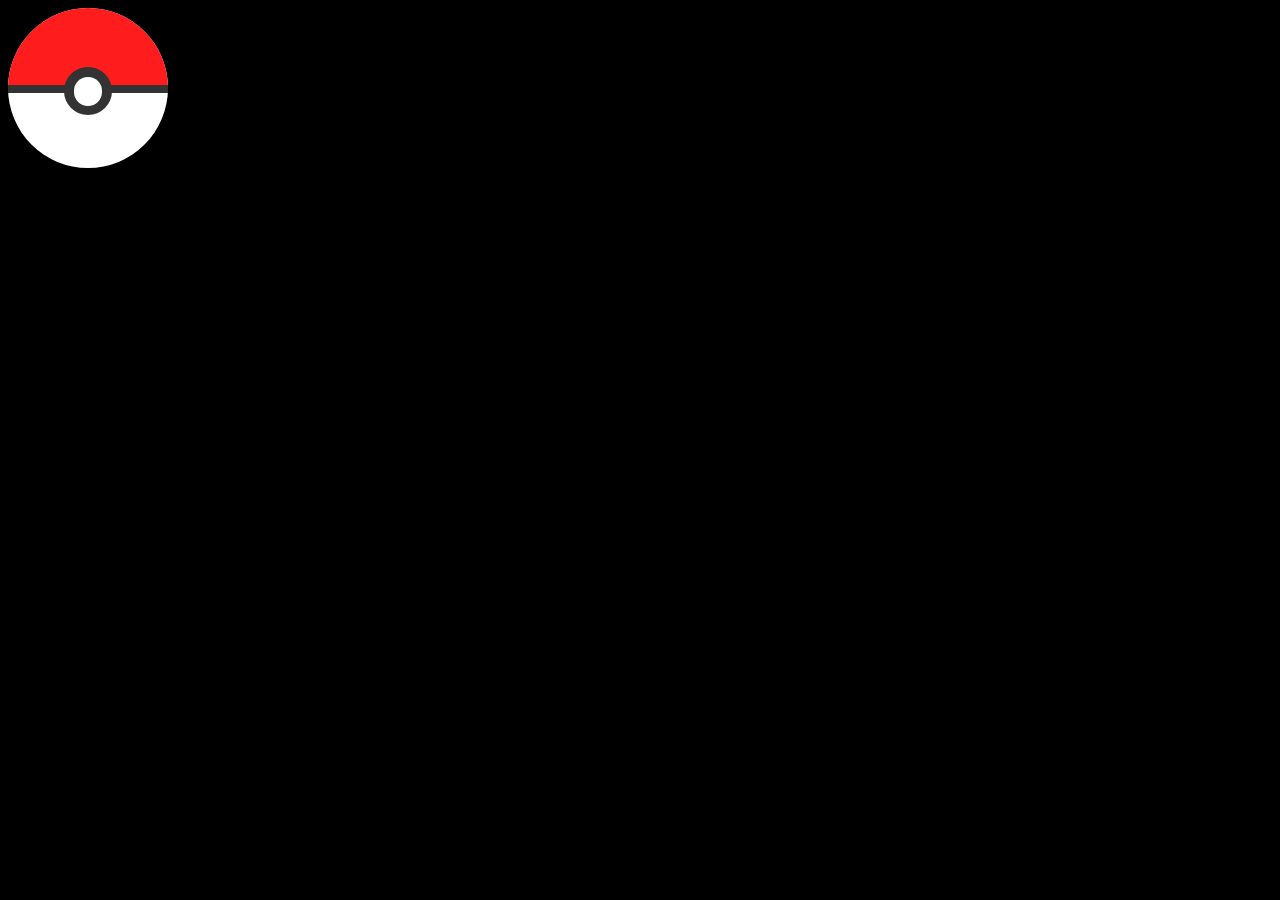
<file: Pokebola/index.html>
<!DOCTYPE html>
<html lang="en">
<head>
    <meta charset="UTF-8">
    <meta name="viewport" content="width=device-width, initial-scale=1.0">
    <title>Pokébola</title>
    <link rel="stylesheet" type="text/css" href="CSS/main.css">
</head>
<body>
    <div class="pokebola">
        <div class="detalle"></div>
    </div>
    
</body>
</html>
</file>
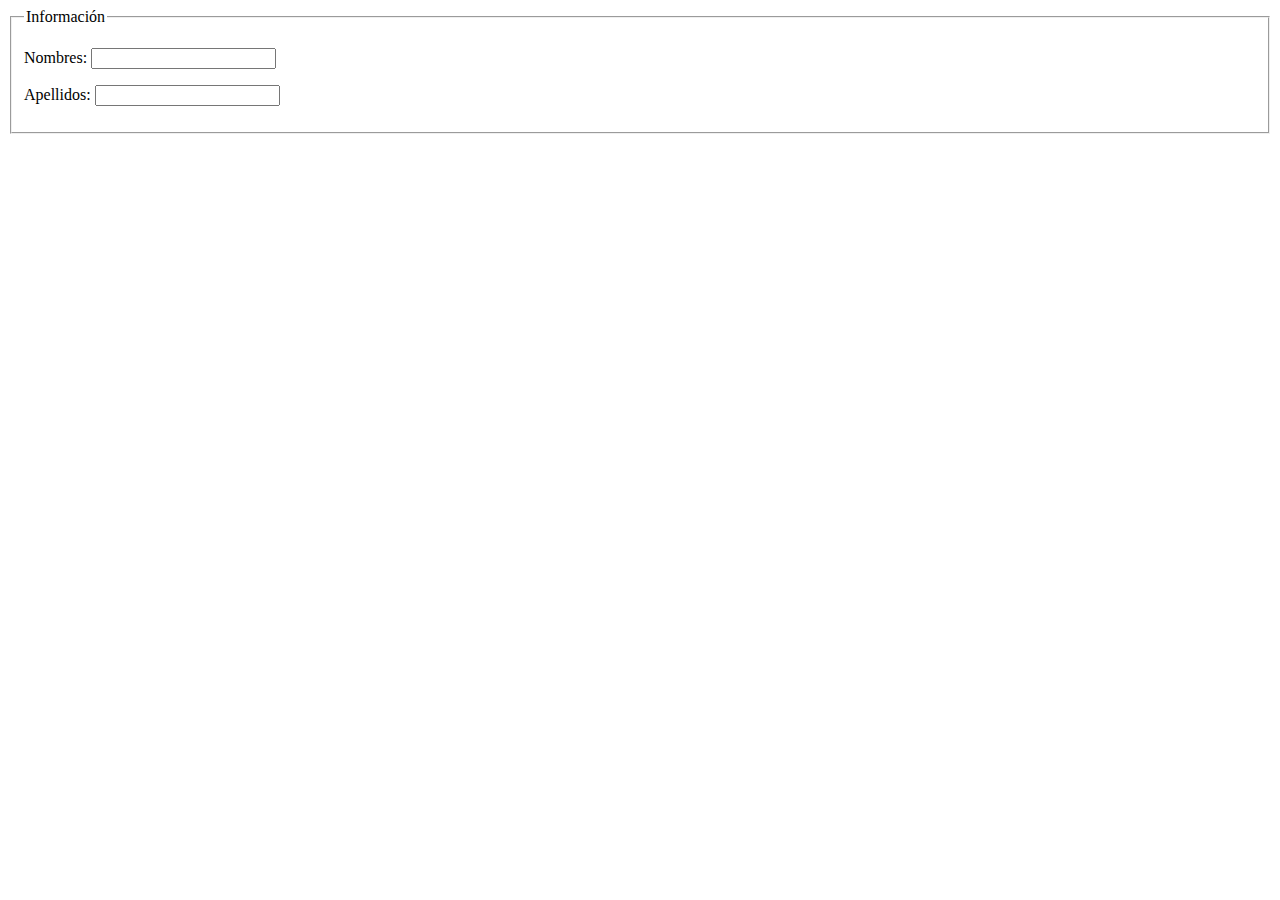
<file: formularios.html>
<!DOCTYPE html>
<html lang="es">
    <head>
        <meta charset="UTF-8">
        <TITLE>Formularios</TITLE>
    </head>
    <body>

        <form action="login.php" method="post">
            <fieldset>
                <legend>Información</legend>
        <p>
            <label for="first-name">Nombres:</label>
            <input type="text" id="first-name">
        </p>
        <p>
            <label for="last-name">Apellidos:</label>
            <input type="text" id="last-name">
        </p>
    </fieldset>
  </form>

    </body>
</html>
</file>
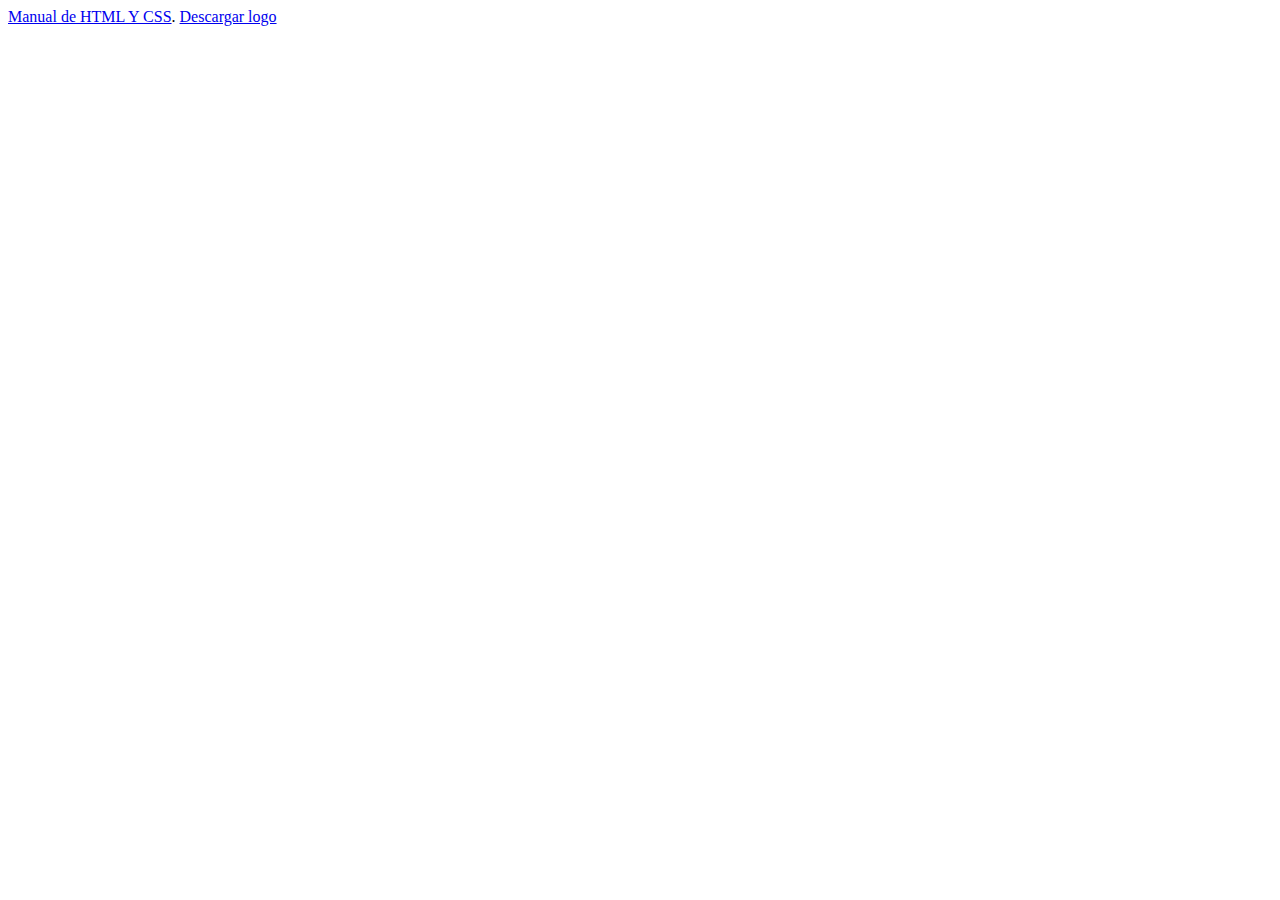
<file: Fundamentos index.html>
<!DOCTYPE html>
<html lang="en">
<head>
    <meta charset="UTF-8">

    <title>Document</title>
</head>
<body>

    <a href="index.html">Manual de HTML Y CSS</a>. <a href="https://devcode.la/static/logo.png" download>Descargar logo</a>


    
</body>
</html>
</file>
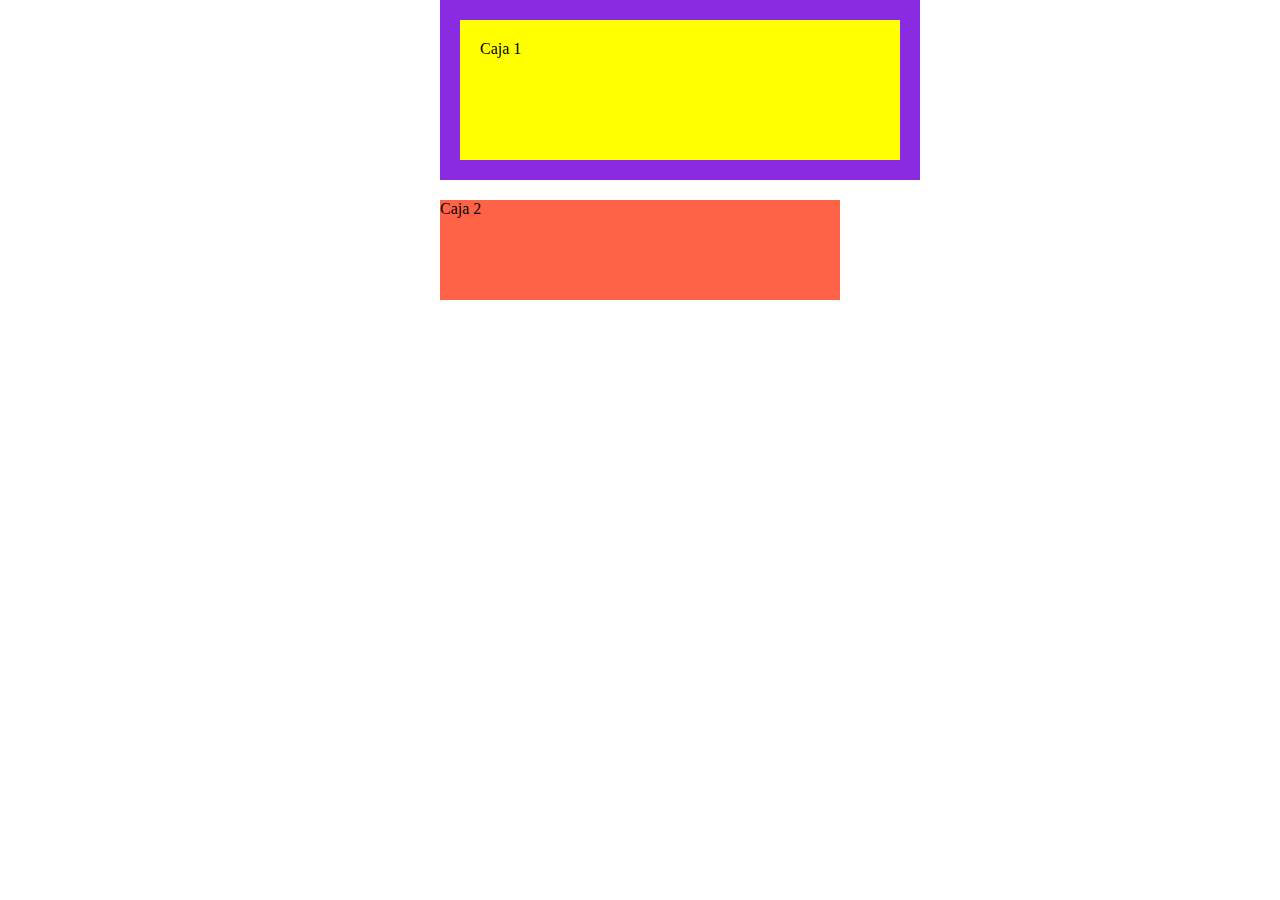
<file: html1.html>
<!DOCTYPE html>
<html>
<head>
<meta charset="utf-8">
<title>Modelo de caja</title>
<link rel="stylesheet" type="text/css" href="style.css">
</head>

<body>
<div class="caja1">
    Caja 1
</div>
<div class="caja2">
Caja 2
</div>

</body>
</html>
</file>
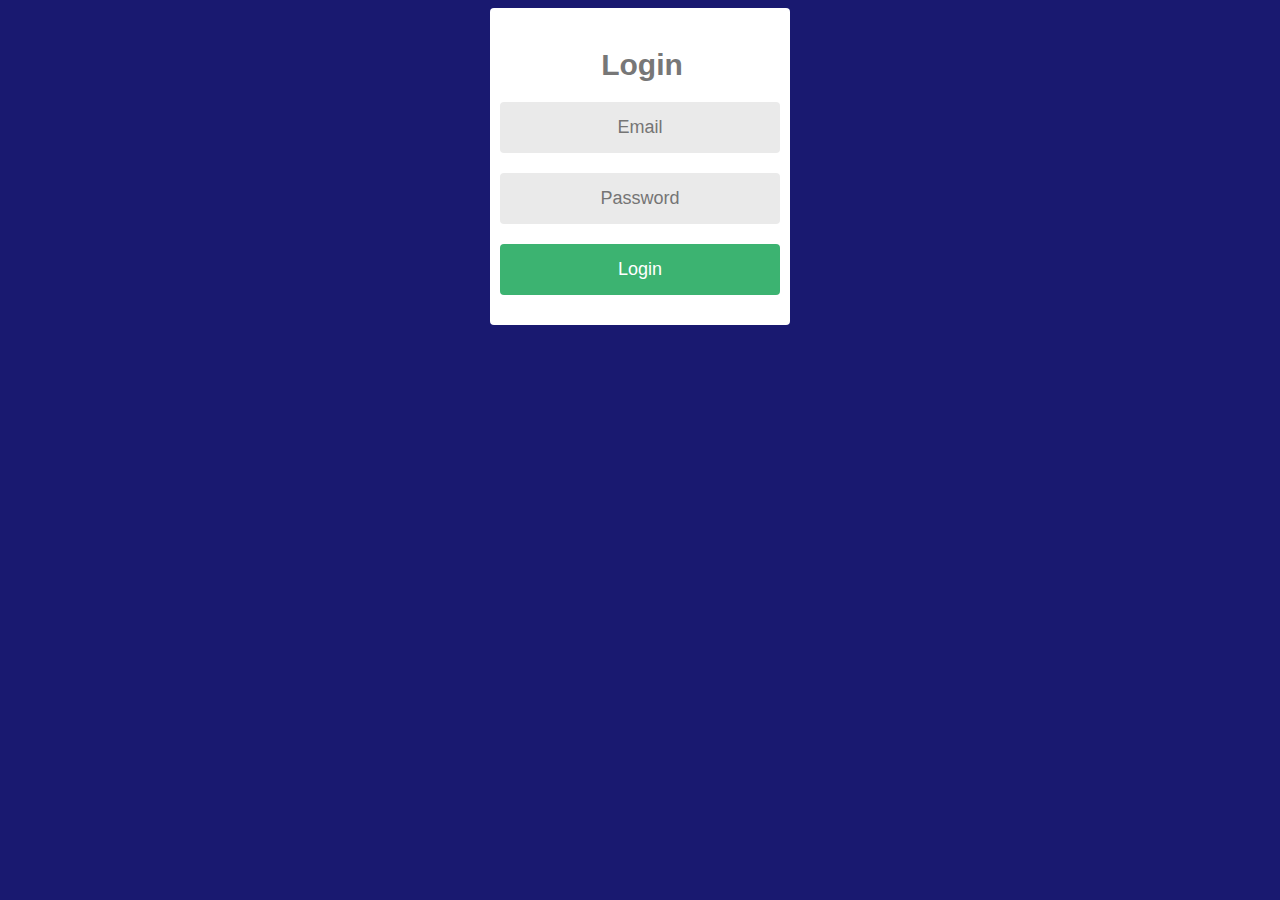
<file: login-final.html>
<!DOCTYPE html>
<html lang="es">
    <head>
        <meta charset="UTF-8">
        <TITLE>Login Form</TITLE>
        <link rel="stylesheet" href="stylelogin-final.css">
    </head>
    <body>

        <form action="login.php" method="post">
            <fieldset>
                <legend>Login</legend>
        
            <input type="email" name="e" placeholder="Email" id="email" required>
        
            <input type="password" name="p" placeholder="Password" id="password">
       
            <input type="submit" value="Login">
   
    </fieldset>
  </form>

    </body>
</html>
</file>
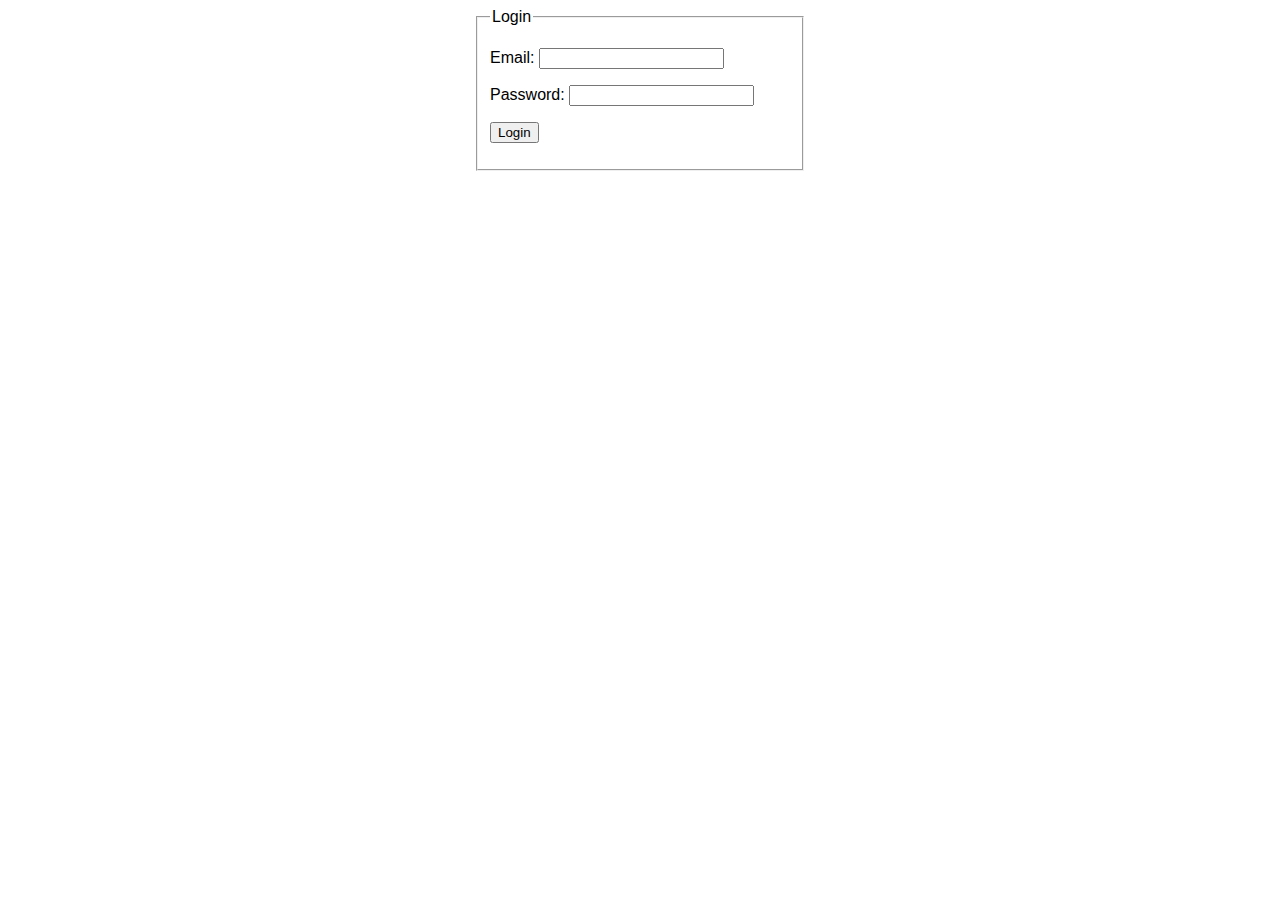
<file: login.html>
<!DOCTYPE html>
<html lang="es">
    <head>
        <meta charset="UTF-8">
        <TITLE>Login Form</TITLE>
        <link rel="stylesheet" href="stylelogin.css">
    </head>
    <body>

        <form action="login.php" method="post">
            <fieldset>
                <legend>Login</legend>
        <p>
            <label for="email">Email:</label>
            <input type="email" name="e" id="email">
        </p>
        <p>
            <label for="password">Password:</label>
            <input type="password" name="p" id="password">
        </p>
        <p>
            <input type="submit" value="Login">
        </p>
    </fieldset>
  </form>

    </body>
</html>
</file>
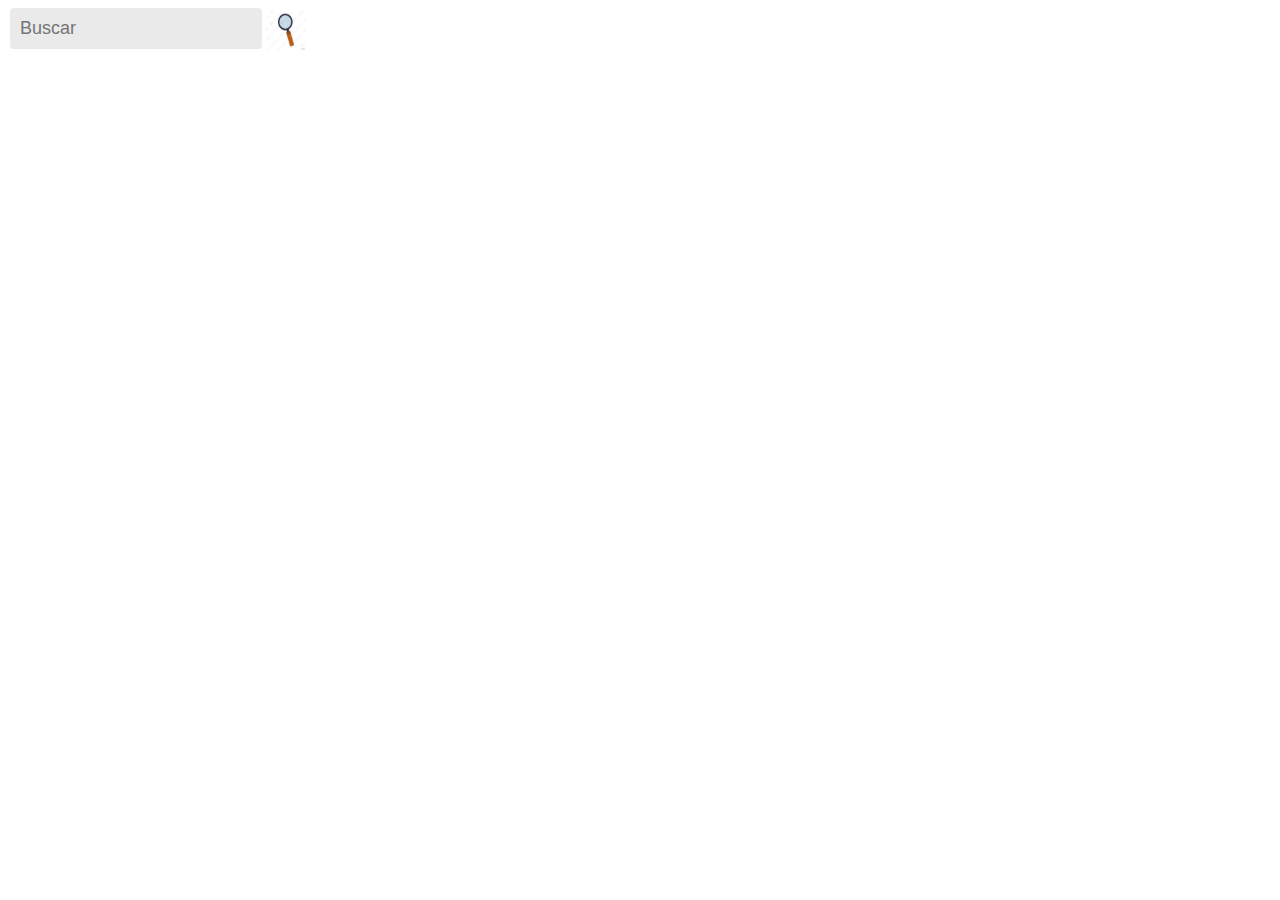
<file: search-form.html>
<!DOCTYPE html>
<html lang="es">
    <head>
        <meta charset="UTF-8">
        <title>Search Form</title>
        <link rel="stylesheet" href="style-search-form.css">
    </head>
    <body>
        <form action="search.php" method="get">
            <fieldset>
                <input type="search" name="search" placeholder="Buscar">
                <input type="image" src="[data-uri]">
            </fieldset>
        </form>
    </body>
</html>
</file>
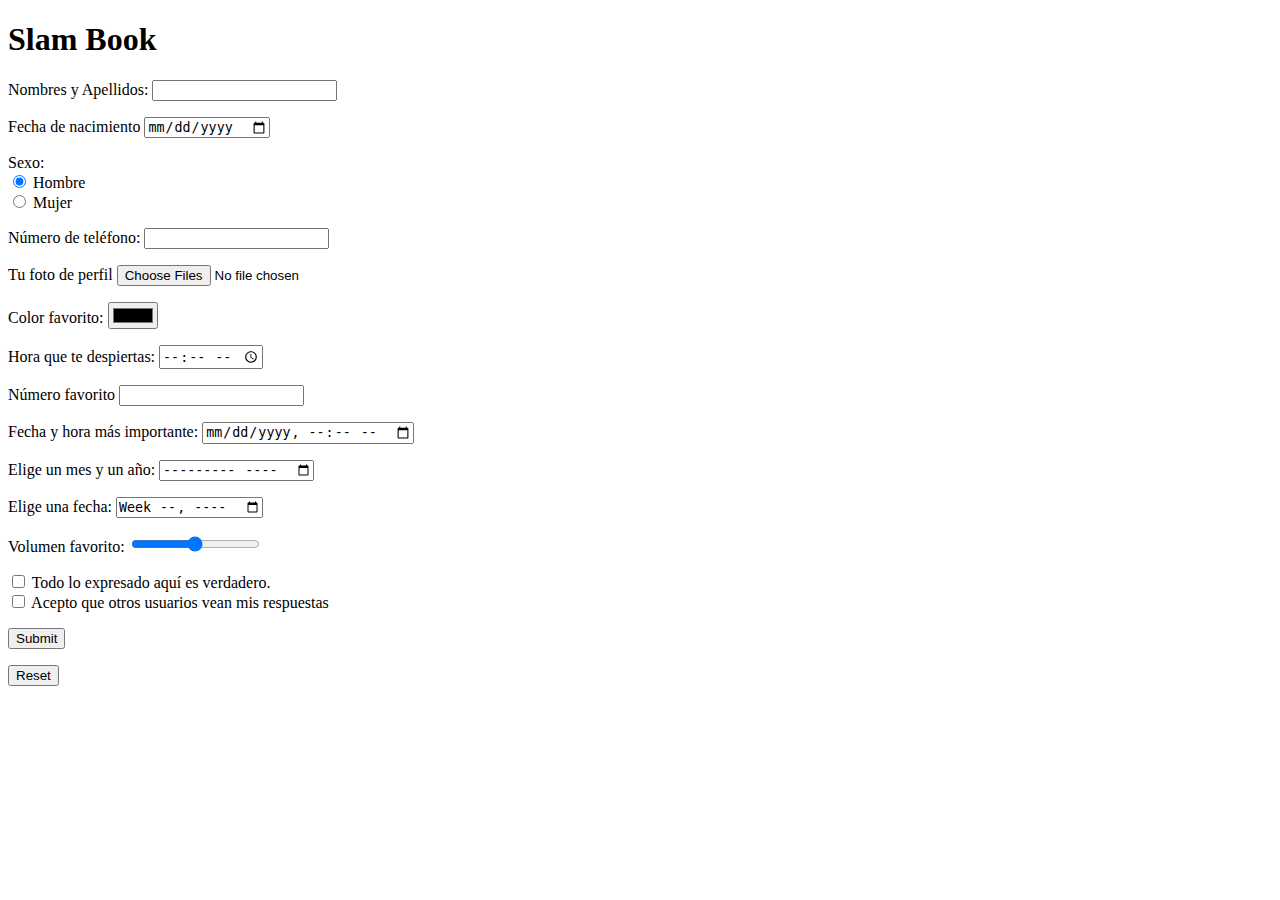
<file: slambook.html>
<!DOCTYPE html>
<html lang="es">
    <head>
        <meta charset="UTF-8">
        <title>Slambook</title>
        <link rel="stylesheet" href="slambook.css">
    </head>
    <body>
        <form action="enviar.php" method="post">
        <h1>Slam Book</h1>
        <section id="preguntas">
            <p>
                <label for="name">Nombres y Apellidos:</label>
                <input type="text" name="nombres" id="name">
            </p>
            <p>
                <label for="birth">Fecha de nacimiento</label>
                <input type="date" name="nacimiento" id="birth">
            </p>
            <fieldset>
                <legend>Sexo:</legend>
                <ul>
                    <li>
                        <label>
                            <input type="radio" name="sexo" value="hombre" checked>
                            Hombre
                        </label>
                    </li>
                    <li>
                        <label>
                            <input type="radio" name="sexo" value="mujer">
                            Mujer
                        </label>
                    </li>
                </ul>
                
            </fieldset>
            <p>
                <label for="phone">Número de teléfono:</label>
                <input type="tel" name="telefono" id="phone" min="4" max="8" step="2">
            </p>
            <p>
                <label for="photo">Tu foto de perfil</label>
                <input type="file" name="foto" id="photo" multiple accept="image/*, video/*">
            </p>
            <p>
                <label for="color">Color favorito:</label>
                <input type="color" name="color" id="color">
            </p>
            <p>
                <label for="hour">Hora que te despiertas:</label>
                <input type="time" name="hora" id="hour">
            </p>
            <p>
                <label for="number">Número favorito</label>
                <input type="number" name="number" id="number">
            </p>
            <p>
                <label for="mydatetimelocal">Fecha y hora más importante:</label>
                <input type="datetime-local" name="fechayhora" id="mydatetimelocal">
            </p>
            <p>
                <label for="month">Elige un mes y un año:</label>
                <input type="month" name="mes" id="month">
            </p>
            <p>
                <label for="week">Elige una fecha:</label>
                <input type="week" name="semana" id="week">
            </p>
            <p>
                <label for="volume">Volumen favorito:</label>
                <input type="range" name="volumen" id="volume">
            </p>
            <fieldset>
                <ul>
                    <li>
                        <label>
                            <input type="checkbox" name="confirmacion">
                            Todo lo expresado aquí es verdadero.
                        </label>
                    </li>
                    <li>
                        <label>
                            <input type="checkbox" name="confirmacion">
                            Acepto que otros usuarios vean mis respuestas
                        </label>
                    </li>
                </ul>
            </fieldset>
            <input type="hidden" name="idioma" value="spanish">
        </section>
        <section id="botones">
            <p>
                <input type="submit">
            </p>
            <p>
                <input type="reset">
            </p>

        </section>
     </form>
    </body>
</html>
</file>
<file: Pokebola/CSS/main.css>
html{
    font-size: 16px;
}

body{
    background: #000;
}

.pokebola{
    width: 10rem;
    height: 10rem;
    background: #fff;
    border-radius: 50%;
}

.pokebola::before{
    content: '';
    width: 10rem;
    height: 5rem;
    background: #FF1C1C;
    border-radius: 5rem 5rem 0 0;
    position: absolute;
}

.detalle{
    width: 10rem;
    height: 0.5rem;
    background: #333;
    margin-top: 4.8rem;
    position: absolute;
}

.detalle::before{
    content: '';
    width: 3rem;
    height: 3rem;
    background: #333;
    border-radius: 50%;
    position: absolute;
    margin-top: -1.1rem;
    margin-left: 3.5rem;
}

.detalle::after {
    content: '';
    width: 1.8rem;
    height: 1.8rem;
    background: #fff;
    border-radius: 50%;
    margin-top: -0.5rem;
    margin-left: 4.1rem;
    position: absolute;
}
</file>
<file: style.css>
body{
    width: 400px;
    margin: 0 auto;
    height: auto;
}
.caja1{
    background: yellow;
    width: 400px;
    height: 100px;
    padding: 20px;
    border: 20px solid blueviolet;
}
.caja2{
    background: tomato;
    width: 400px;
    height: 100px;
    margin-top: 20px;
    margin-right: 0;
    margin-bottom: 0;
    margin-left: 0;
}
</file>
<file: stylelogin-final.css>
body{
    font-family: Arial;
    background-color: midnightblue;
}
fieldset{
    width: 280px;
    margin: 0 auto;
    border: none;
    padding: 0 0 10px 0;
    background-color: white;
}
form{
    background-color: white;
    width: 280px;
    padding: 40px 10px 0 10px;
    margin: 0 auto;
    border-radius: 4px;
}
input{
    display: block;
    border: none;
    margin: 20px auto;
    width: 280px;
    background-color: #eaeaea;
    padding: 15px 0;
    text-align: center;
    font-size: 18px;
    border-radius: 4px;
}
legend{
    width: 100%;
    text-align: center;
    font-size: 30px;
    font-weight: bold;
    color: #777;
}
input[type="submit"]{
    background-color: mediumseagreen;
    color: white;
    cursor: pointer;
}
</file>
<file: stylelogin.css>
body{
    font-family: Arial;

}
fieldset{
    width: 300px;
    margin: 0 auto;
}
</file>
<file: style-search-form.css>
input[type="image"]{
    vertical-align: middle;
    width: 40px;
    height: 40px;
}
fieldset{
    padding: 0;
    border: none;
}
input[type="search"]{
    display: inline-block;
    padding: 10px;
    border-radius: 4px;
    font-size: 18px;
    border: none;
    background-color: #eaeaea;
}
</file>
<file: slambook.css>
#preguntas fieldset{
    border: none;
    padding: 0;
    margin: 0;
}
#preguntas legend{
    padding: 0;
}
#preguntas ul{
    margin: 0;
    padding: 0;
    list-style: none;
}
</file>
